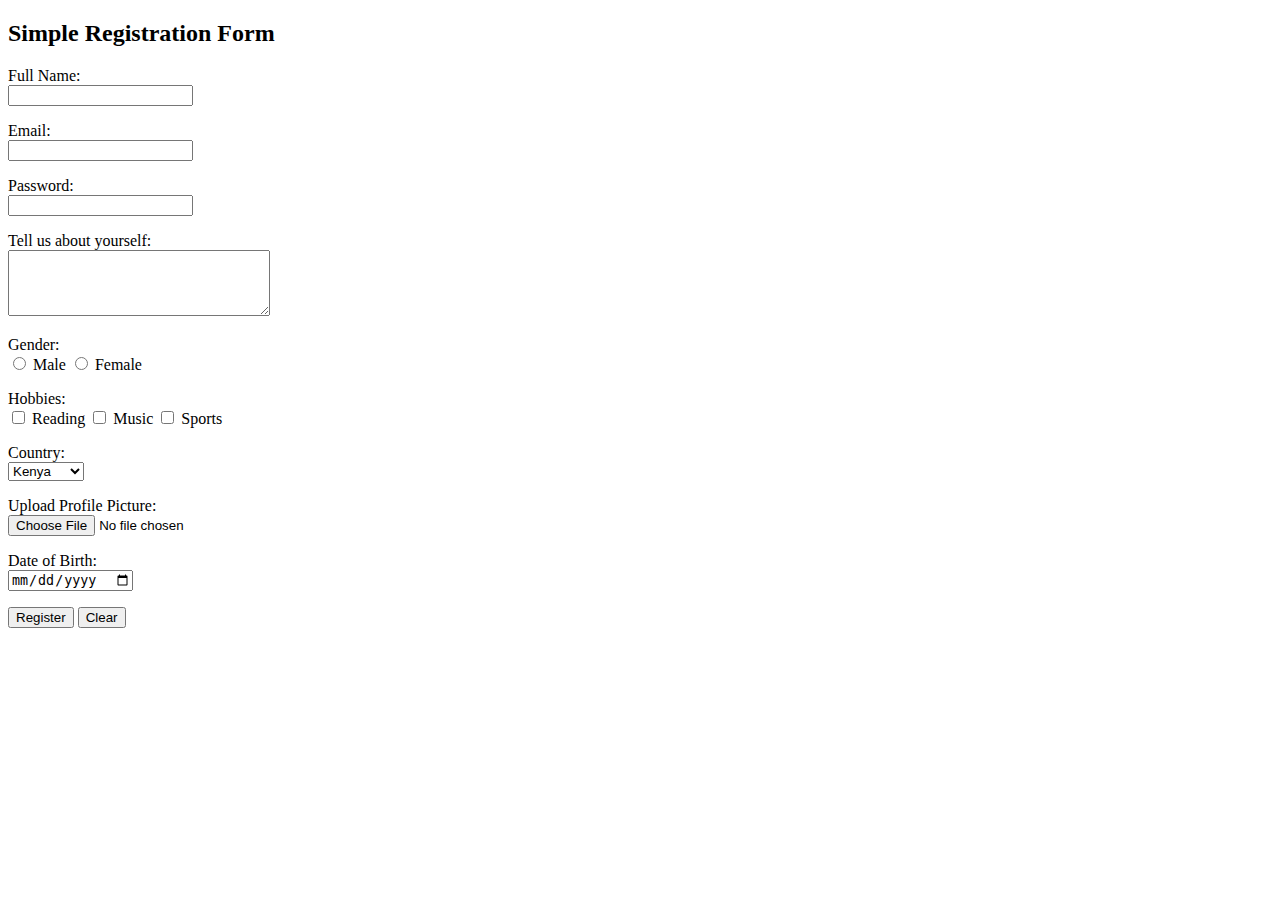
<file: Files.html>
<!DOCTYPE html>
<html lang="en">
<head>
  <meta charset="UTF-8">
  <meta name="viewport" content="width=device-width, initial-scale=1.0">
  <title>Registration Form</title>
</head>
<body>
  <h2>Simple Registration Form</h2>

  <form action="" method="post">
    
    <!-- Text input -->
    <p>
      Full Name: <br>
      <input type="text" name="fullname" maxlength="30" required>
    </p>

    <!-- Email input -->
    <p>
      Email: <br>
      <input type="email" name="email" required>
    </p>

    <!-- Password input -->
    <p>
      Password: <br>
      <input type="password" name="password" maxlength="15" required>
    </p>

    <!-- Textarea -->
    <p>
      Tell us about yourself: <br>
      <textarea name="about" rows="4" cols="30"></textarea>
    </p>

    <!-- Radio buttons -->
    <p>
      Gender: <br>
      <input type="radio" name="gender" value="male"> Male
      <input type="radio" name="gender" value="female"> Female
    </p>

    <!-- Checkboxes -->
    <p>
      Hobbies: <br>
      <input type="checkbox" name="hobby" value="reading"> Reading
      <input type="checkbox" name="hobby" value="music"> Music
      <input type="checkbox" name="hobby" value="sports"> Sports
    </p>

    <!-- Dropdown -->
    <p>
      Country: <br>
      <select name="country">
        <option value="kenya">Kenya</option>
        <option value="uganda">Uganda</option>
        <option value="tanzania">Tanzania</option>
      </select>
    </p>

    <!-- File upload -->
    <p>
      Upload Profile Picture: <br>
      <input type="file" name="profile">
    </p>

    <!-- Date input -->
    <p>
      Date of Birth: <br>
      <input type="date" name="dob">
    </p>

    <!-- Submit button -->
    <p>
      <input type="submit" value="Register">
      <input type="reset" value="Clear">
    </p>

  </form>
</body>
</html>
</file>
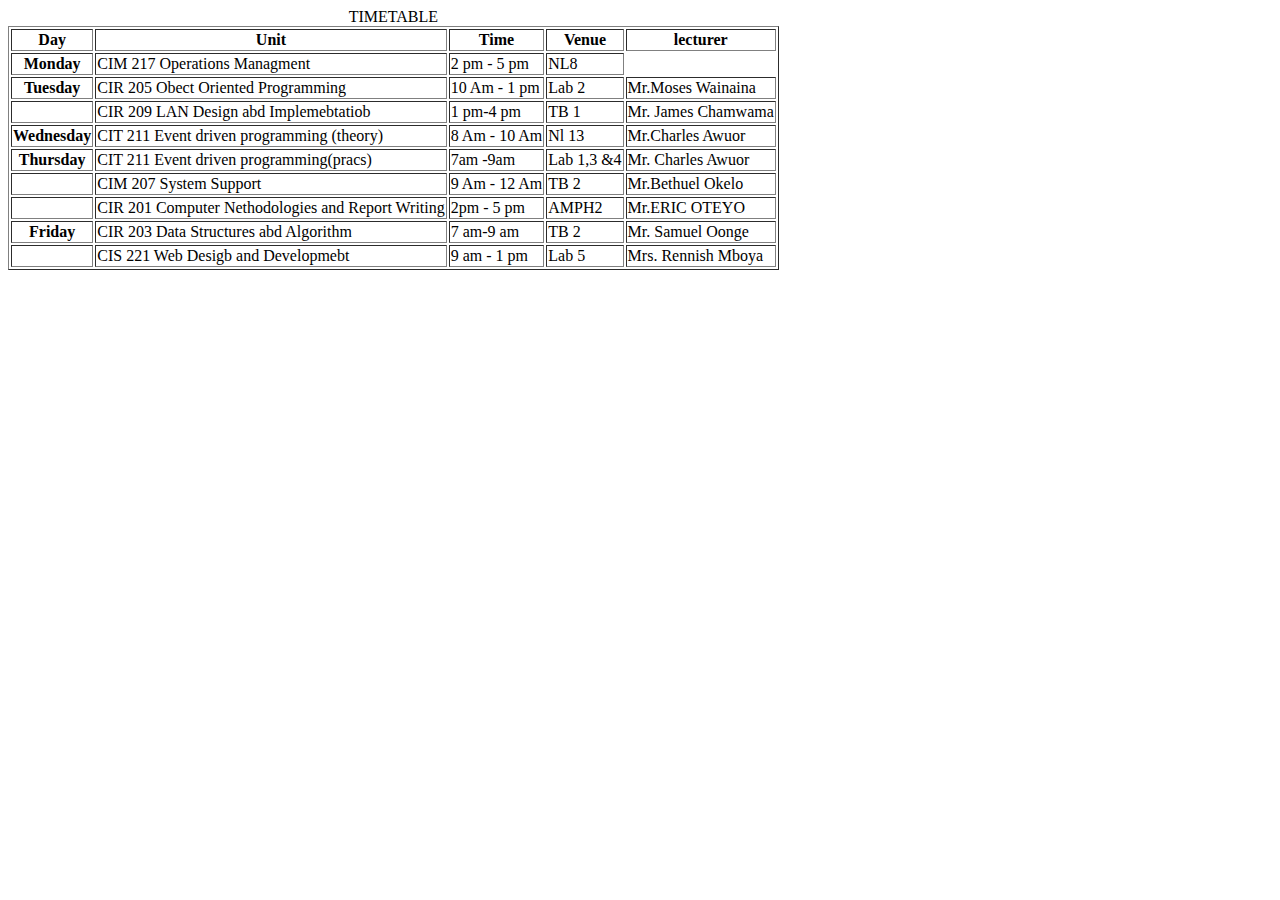
<file: Timetable.html>
<html>
<body>
<head>
<title>Tables</title>
</head>
<table border="1">
<caption>TIMETABLE</caption>
<tr>
<th>Day</th>
<th>Unit</th>
<th>Time</th>
<th>Venue</th>
<th>lecturer</th>
</tr>
<tr>
<th scope="row">Monday</th>
<td>CIM 217 Operations Managment</td>
<td>2 pm - 5 pm</td>
<td>NL8 </td>
<td< Mr.George Omuono</td>
</tr>
<tr>
<th scope="row">Tuesday</th>
<td>CIR 205 Obect Oriented Programming </td>
<td>10 Am - 1 pm </td>
<td>Lab 2</td>
<td> Mr.Moses Wainaina</td>
</tr>
<tr>
<th ></th>
<td>CIR 209 LAN Design abd Implemebtatiob</td>
<td> 1 pm-4 pm</td>
<td> TB 1</td>
<td>Mr. James Chamwama</td>
</tr>
<th>Wednesday</th>
<td>CIT 211 Event driven programming (theory)</td>
<td>8 Am - 10 Am </td>
<td> Nl 13 </td>
<td> Mr.Charles Awuor </td>
</tr>
<th>Thursday</th>
<td> CIT 211 Event driven programming(pracs)</td>
<td> 7am -9am </td>
<td> Lab 1,3 &4</td>
<td>Mr. Charles Awuor</td>
</tr>
<th></th>
<td>CIM 207 System Support</td>
<td>9 Am - 12 Am </td>
<td> TB 2</td>
<td> Mr.Bethuel Okelo </td>
</tr>
<th></th>
<td>CIR 201 Computer Nethodologies and Report Writing</td>
<td>2pm - 5 pm </td>
<td> AMPH2</td>
<td> Mr.ERIC OTEYO </td>
</tr>
<tr>
<th scope="row">Friday</th>
<td>CIR 203 Data Structures abd Algorithm</td>
<td> 7 am-9 am</td>
<td> TB 2</td>
<td>Mr. Samuel Oonge</td>
</tr>
<tr>
<th></th>
<td>CIS 221 Web Desigb and Developmebt</td>
<td>9 am - 1 pm </td>
<td> Lab 5</td>
<td> Mrs. Rennish Mboya</td>
</tr>
</table>
</body>
</html>
</file>
